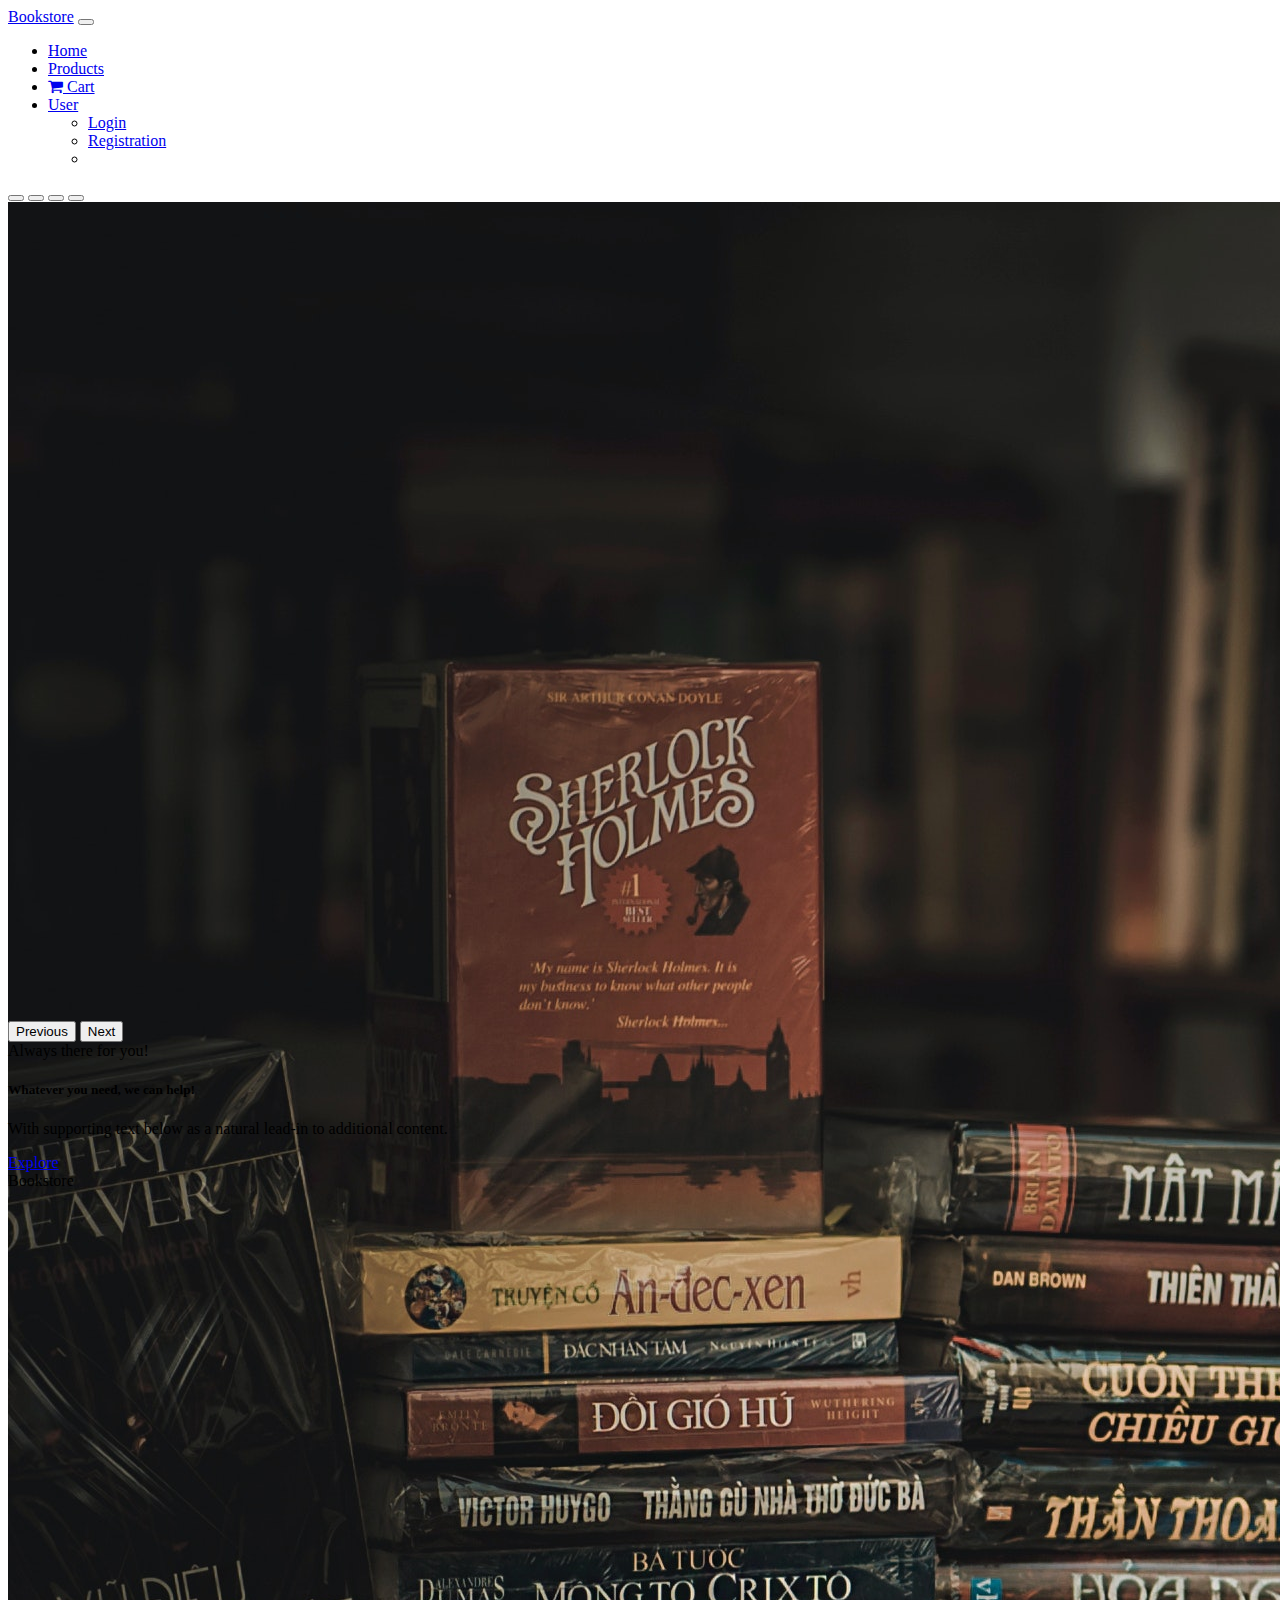
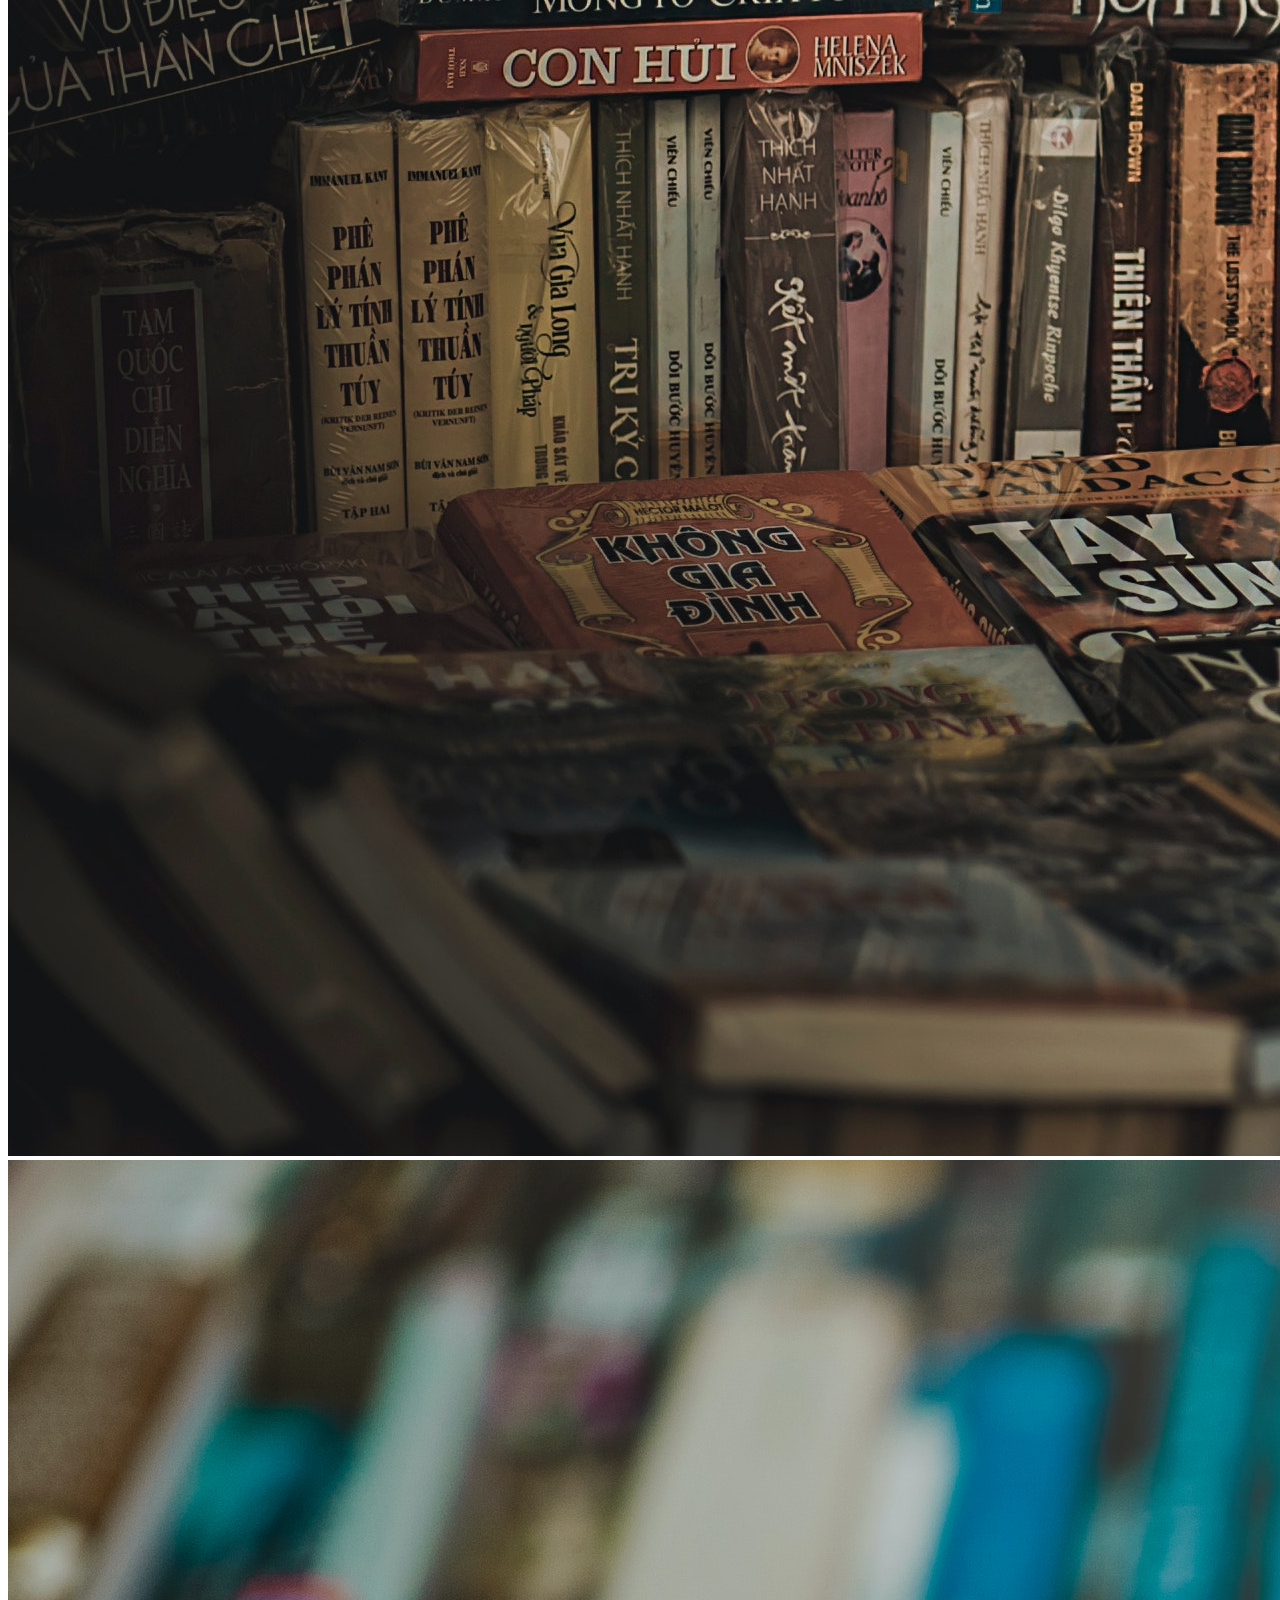
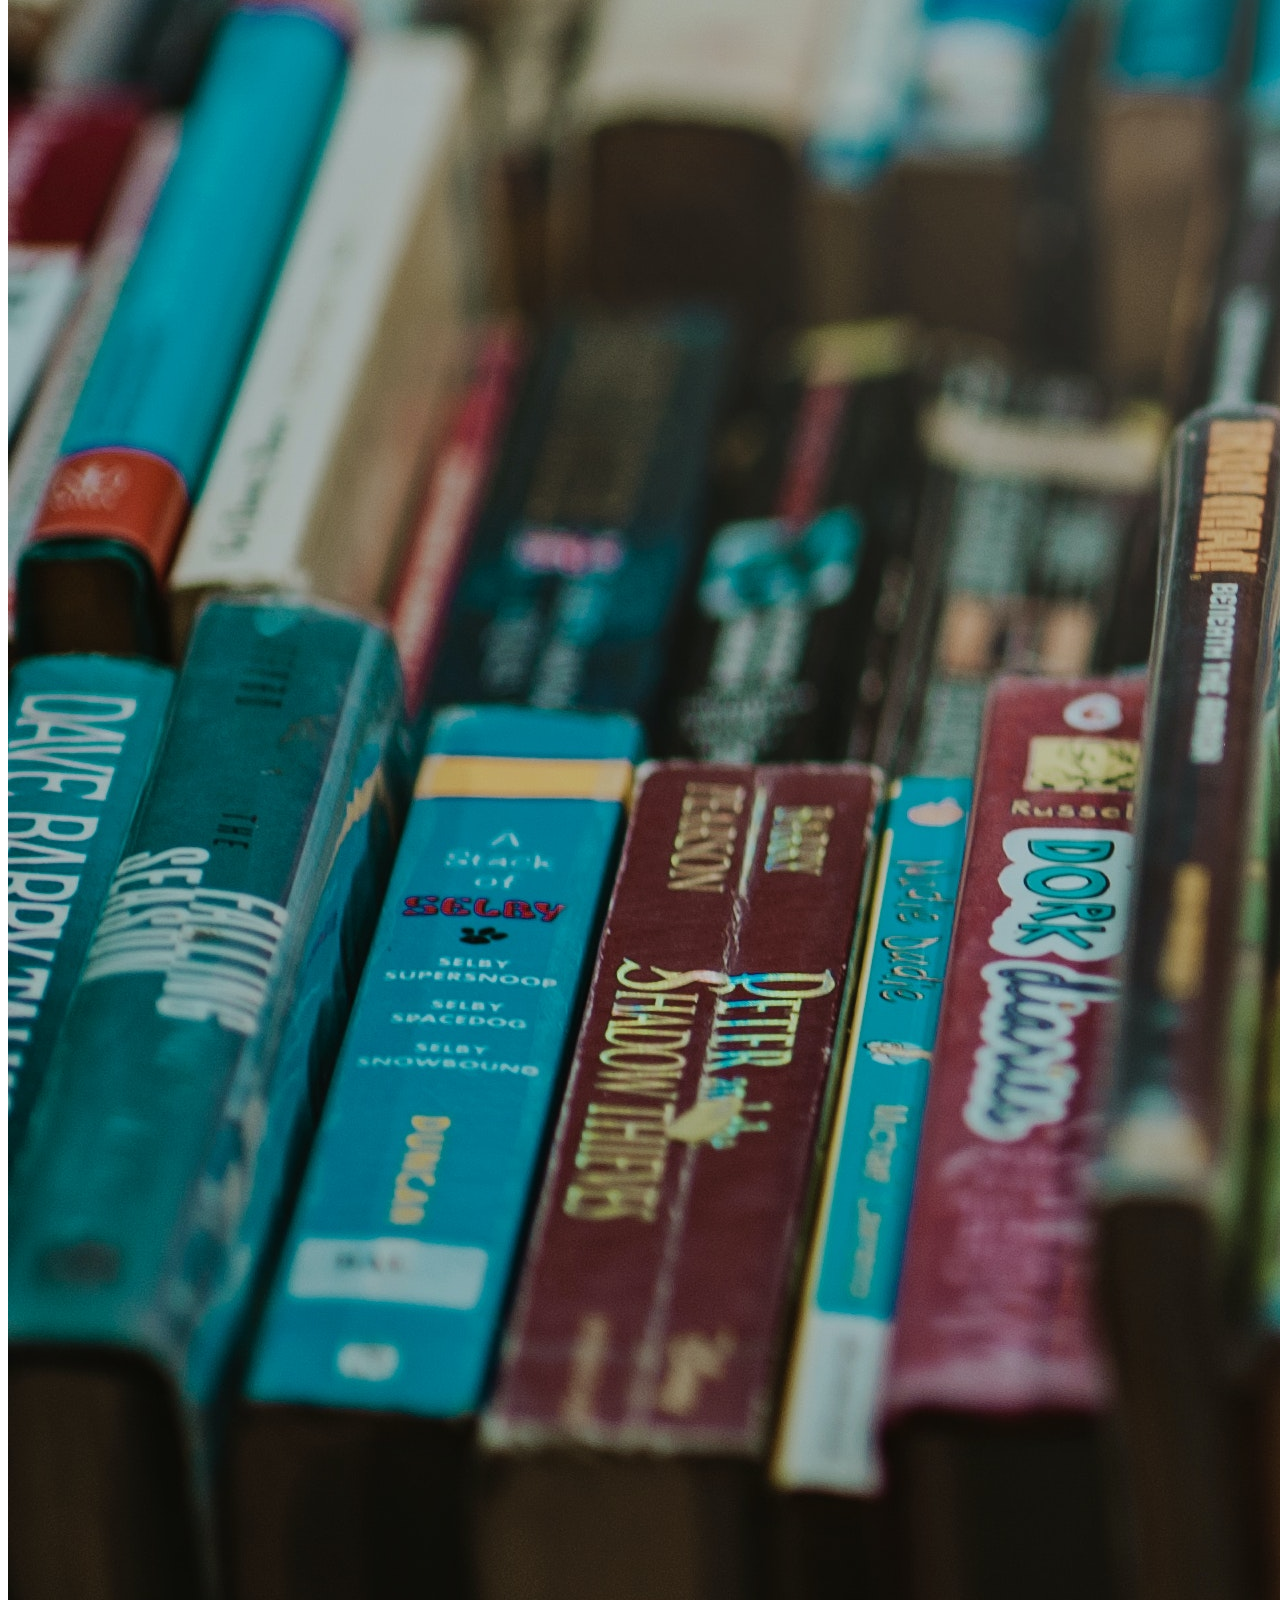
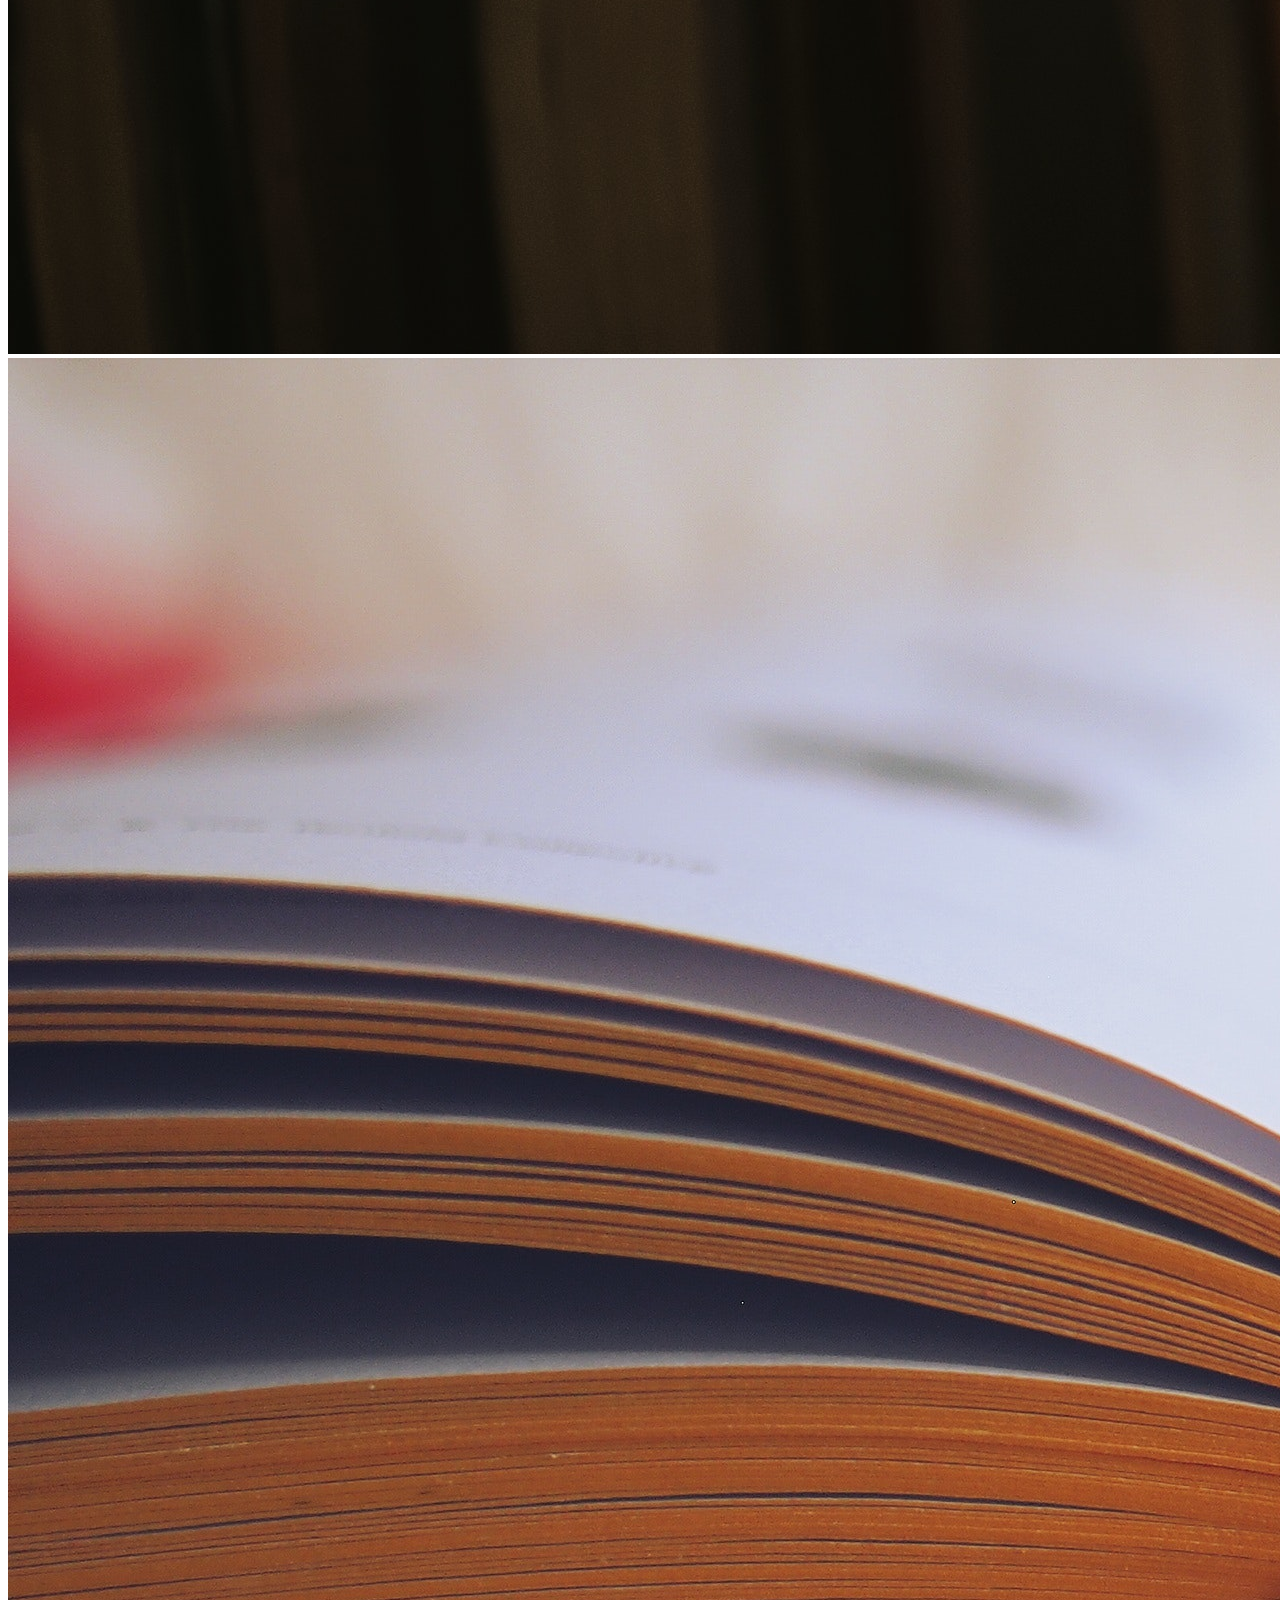
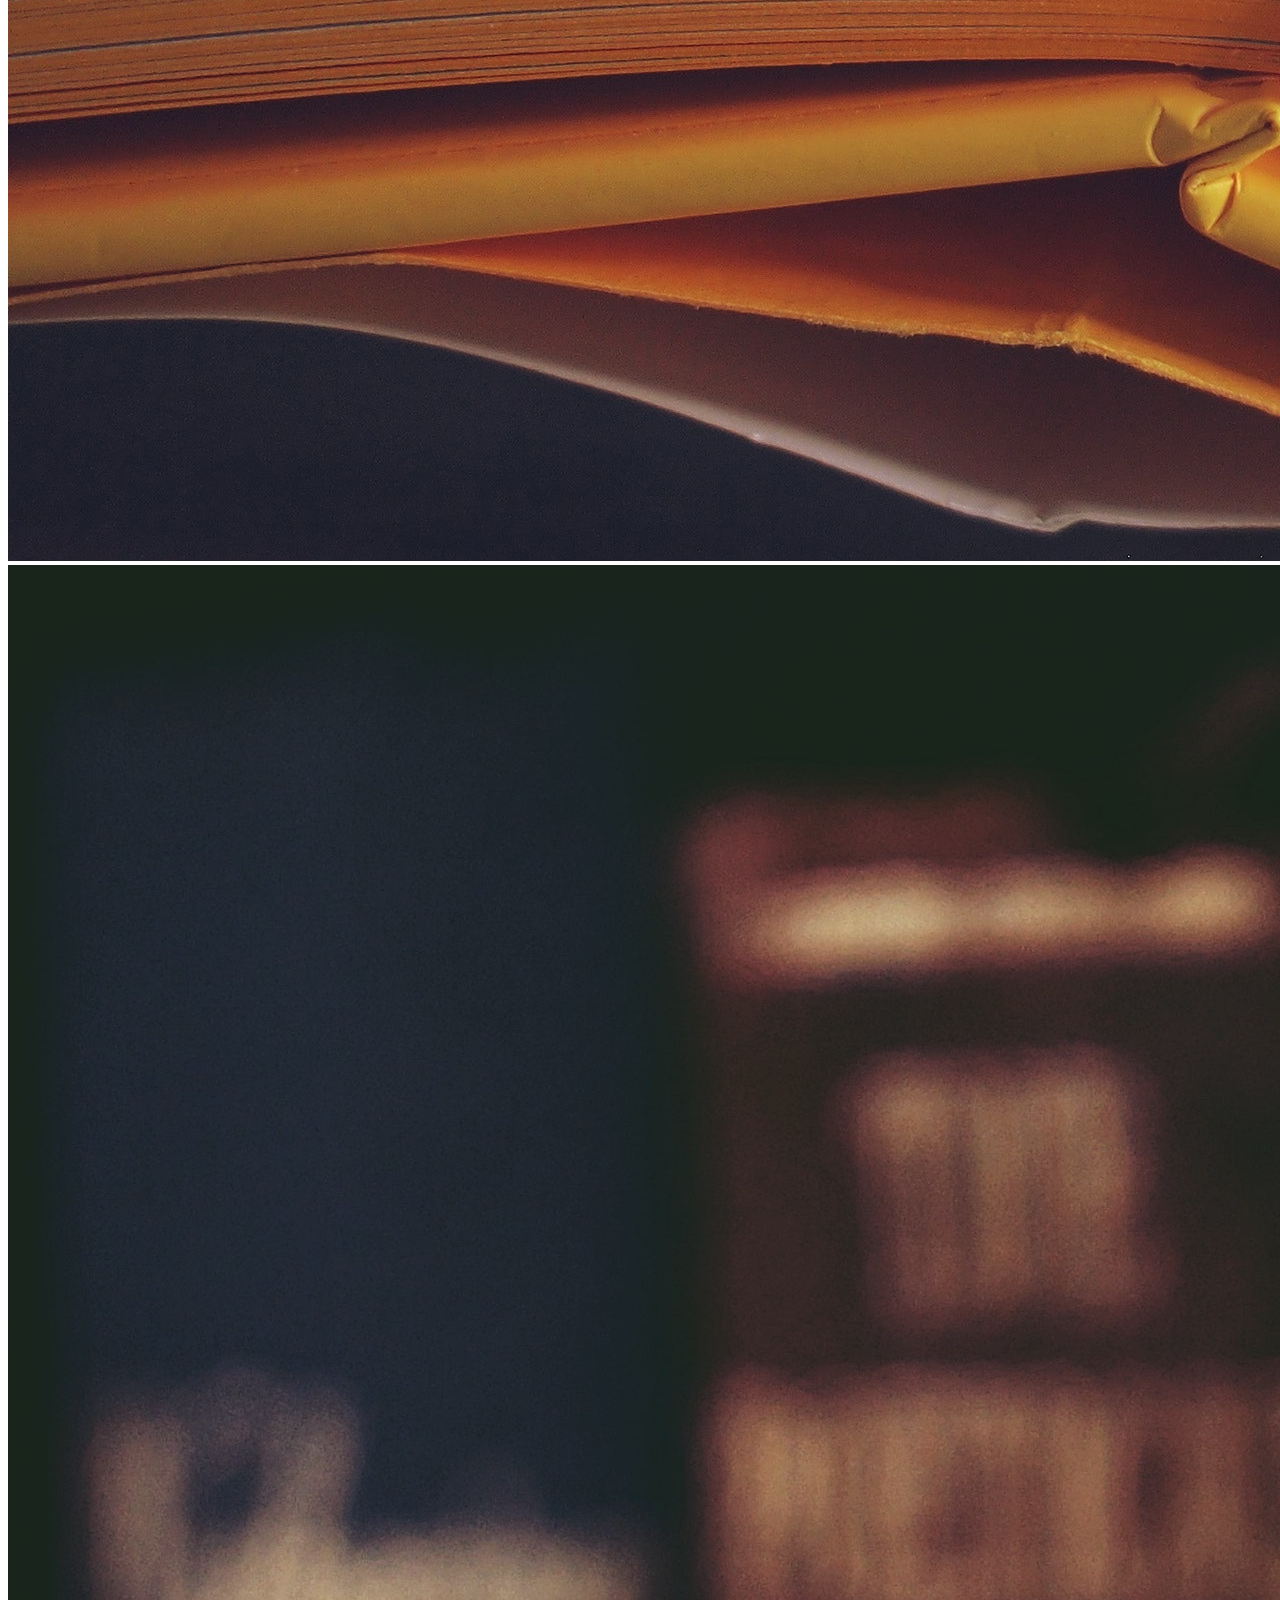
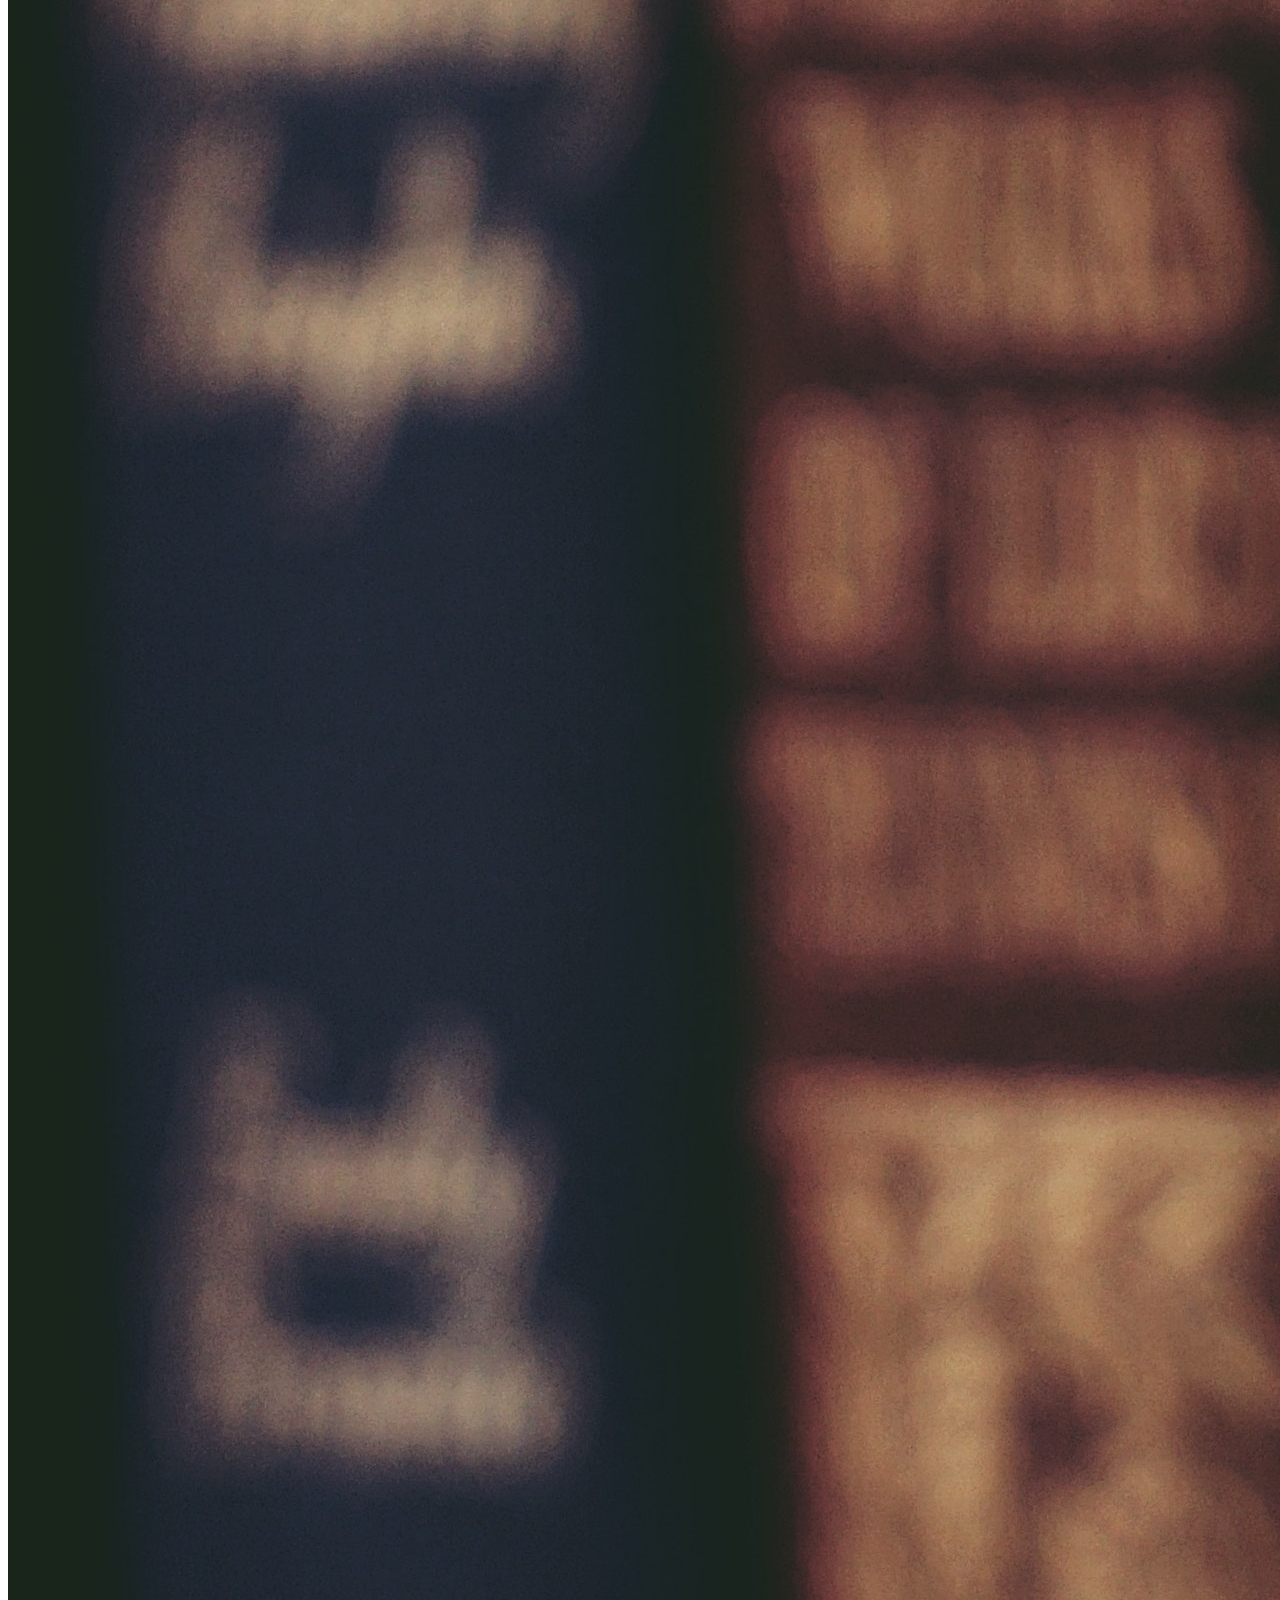
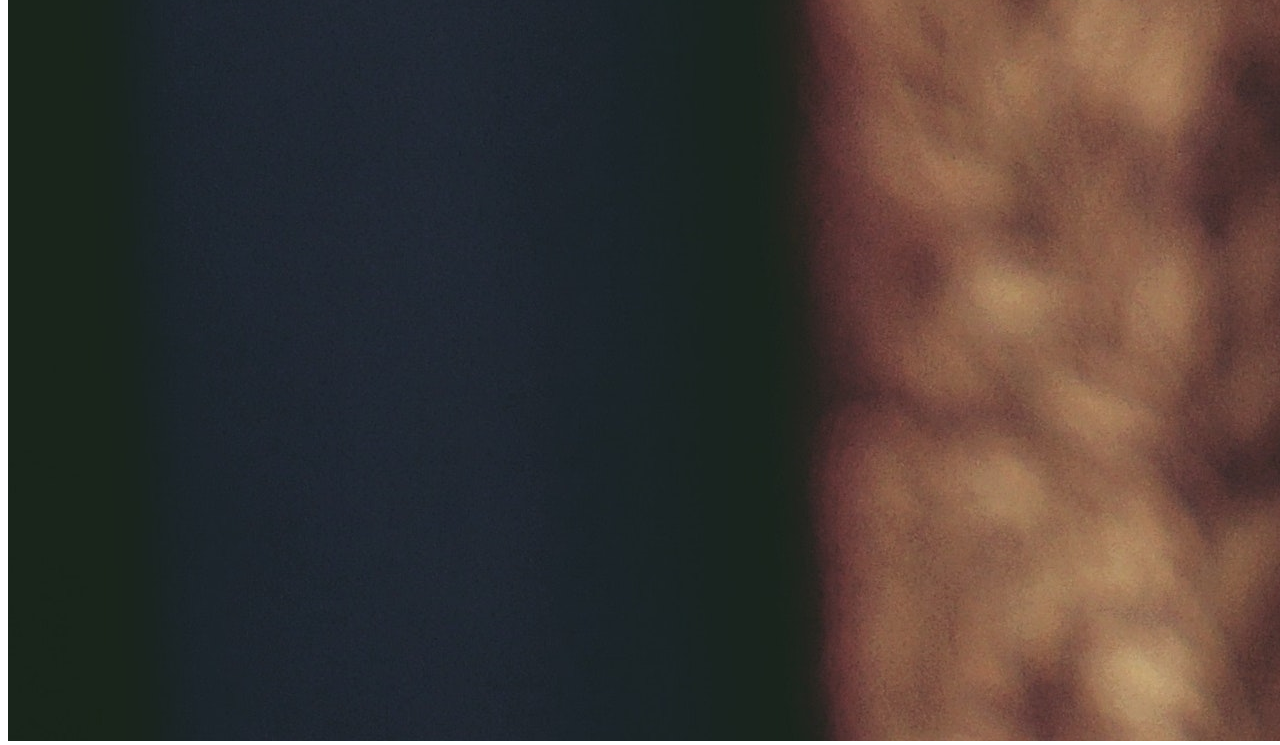
<file: index.html>
<!DOCTYPE html>
<html lang="en">

<head>
    <meta charset="UTF-8">
    <meta http-equiv="X-UA-Compatible" content="IE=edge">
    <meta name="viewport" content="width=device-width, initial-scale=1.0">
    <title>Home | Online Shop</title>
    <link rel="stylesheet" href="style.css">
    <link rel="stylesheet" href="https://cdnjs.cloudflare.com/ajax/libs/font-awesome/4.7.0/css/font-awesome.min.css">
    <!-- CSS only -->
    <link href="https://cdn.jsdelivr.net/npm/bootstrap@5.2.0-beta1/dist/css/bootstrap.min.css" rel="stylesheet"
        integrity="sha384-0evHe/X+R7YkIZDRvuzKMRqM+OrBnVFBL6DOitfPri4tjfHxaWutUpFmBp4vmVor" crossorigin="anonymous">
    <!-- JavaScript Bundle with Popper -->
    <script src="https://cdn.jsdelivr.net/npm/bootstrap@5.2.0-beta1/dist/js/bootstrap.bundle.min.js"
        integrity="sha384-pprn3073KE6tl6bjs2QrFaJGz5/SUsLqktiwsUTF55Jfv3qYSDhgCecCxMW52nD2"
        crossorigin="anonymous"></script>
</head>

<body>
    <nav class="navbar navbar-expand-lg navbar-dark bg-dark">
        <div class="container">
            <a class="navbar-brand" href="#">Bookstore</a>
            <button class="navbar-toggler" type="button" data-bs-toggle="collapse" data-bs-target="#navbarNavDropdown"
                aria-controls="navbarNavDropdown" aria-expanded="false" aria-label="Toggle navigation">
                <span class="navbar-toggler-icon"></span>
            </button>
            <div class="collapse navbar-collapse" id="navbarNavDropdown">
                <ul class="navbar-nav">
                    <li class="nav-item">
                        <a class="nav-link active" aria-current="page" href="index.html">Home</a>
                    </li>
                    <li class="nav-item">
                        <a class="nav-link" href="products.html">Products</a>
                    </li>
                    <li class="nav-item">
                        <a class="nav-link" href="cart.html"><i class="fa fa-shopping-cart"></i> Cart</a>
                    </li>
                    <li class="nav-item dropdown">
                        <a class="nav-link dropdown-toggle user-name" href="#" id="navbarDropdownMenuLink" role="button"
                            data-bs-toggle="dropdown" aria-expanded="false">
                            User
                        </a>
                        <ul class="dropdown-menu" aria-labelledby="navbarDropdownMenuLink">
                            <li><a class="dropdown-item" href="login.html">Login</a></li>
                            <li><a class="dropdown-item" href="registration.html">Registration</a></li>
                            <li><a hidden class="dropdown-item" href="edit-profile.html">Edit Profile</a></li>
                        </ul>
                    </li>
                </ul>
            </div>
        </div>
    </nav>

    <div id="carouselExampleIndicators" class="carousel slide" data-bs-ride="true">
        <div class="carousel-indicators">
            <button type="button" data-bs-target="#carouselExampleIndicators" data-bs-slide-to="0" class="active"
                aria-current="true" aria-label="Slide 1"></button>
            <button type="button" data-bs-target="#carouselExampleIndicators" data-bs-slide-to="1"
                aria-label="Slide 2"></button>
            <button type="button" data-bs-target="#carouselExampleIndicators" data-bs-slide-to="2"
                aria-label="Slide 3"></button>
            <button type="button" data-bs-target="#carouselExampleIndicators" data-bs-slide-to="3"
                aria-label="Slide 4"></button>
        </div>
        <div class="carousel-inner">
            <div class="carousel-item active">
                <img src="img/home/4.jpg" class="d-block w-100" alt="...">
            </div>
            <div class="carousel-item">
                <img src="img/home/5.jpg" class="d-block w-100" alt="...">
            </div>
            <div class="carousel-item">
                <img src="img/home/3.jpg" class="d-block w-100" alt="...">
            </div>
            <div class="carousel-item">
                <img src="img/home/6.jpg" class="d-block w-100" alt="...">
            </div>
        </div>
        <button class="carousel-control-prev" type="button" data-bs-target="#carouselExampleIndicators"
            data-bs-slide="prev">
            <span class="carousel-control-prev-icon" aria-hidden="true"></span>
            <span class="visually-hidden">Previous</span>
        </button>
        <button class="carousel-control-next" type="button" data-bs-target="#carouselExampleIndicators"
            data-bs-slide="next">
            <span class="carousel-control-next-icon" aria-hidden="true"></span>
            <span class="visually-hidden">Next</span>
        </button>
    </div>

    <div class="card text-center">
        <div class="card-header">
            Always there for you!
        </div>
        <div class="card-body">
            <h5 class="card-title">Whatever you need, we can help!</h5>
            <p class="card-text">With supporting text below as a natural lead-in to additional content.</p>
            <a href="products.html" class="btn btn-primary">Explore</a>
        </div>
        <div class="card-footer text-muted">
            Bookstore
        </div>
    </div>


    <script src="script.js"></script>
</body>

</html>
</file>
<file: style.css>
.carousel-inner {
    max-height: 91vh;
}

#productHeading {
    color: rebeccapurple;
}

.order-table {
    width: 50%;
}

.product-holder {
    display: flex;
    flex-wrap: wrap;
    justify-content: center;
    gap: 20px;
    overflow: auto;
    max-height: 1600px;
}

.product-item {
    flex-basis: 20%;
}

.product-item:hover {
    background-color: rebeccapurple;
    cursor: pointer;
}

.product-item:hover h5 {
    font-weight: bold;
}

.add-to-cart-div {
    display: flex;
    flex-direction: row;
    justify-content: space-between;
}

.add-to-cart-div input {
    width: 25%;
}

.add-to-cart-div * {
    margin: 2px;
}

.product>* {
    color: rebeccapurple;
}

.product:hover>* {
    color: white;
}

.footer {
    margin-top: 20px;
}

.login-container {
    display: flex;
    justify-content: center;
}

.login {
    width: 30%;
}

@media (max-width: 1000px) {
    .product-item {
        flex-basis: 30%;
    }
}

@media (max-width: 700px) {
    .container {
        margin: 0px;
        padding: 0px;
    }

    .product-item {
        flex-basis: 45%;
    }
}

@media (max-width: 400px) {
    .product-item {
        flex-basis: 100%;
    }
}
</file>
